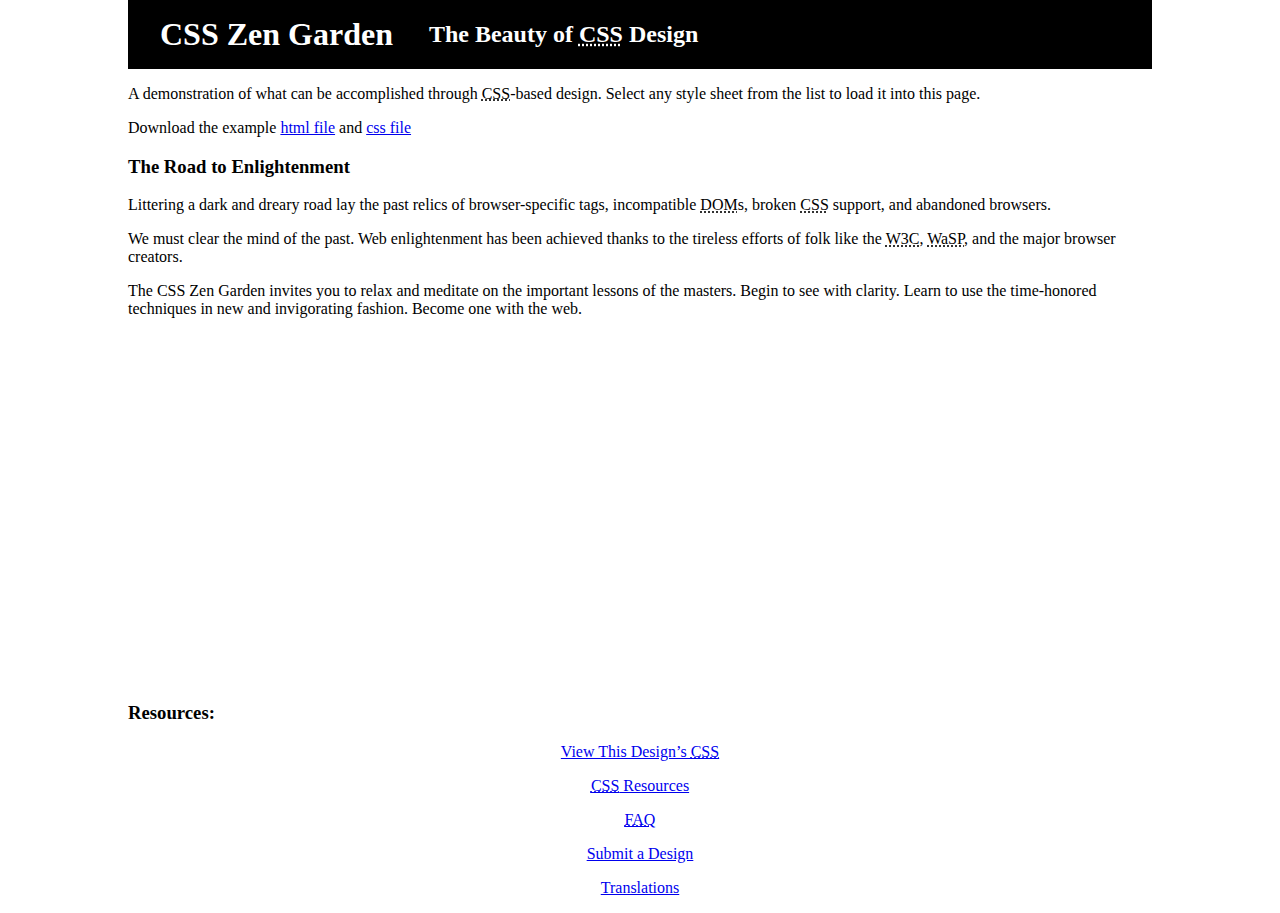
<file: box model/index.html>
<!DOCTYPE html>
<html lang="en">
  <head>
    <meta charset="utf-8" />
    <title>CSS Zen Garden: The Beauty of CSS Design</title>

    <link rel="stylesheet" media="screen" href="style.css?v=8may2013" />
    <link
      rel="alternate"
      type="application/rss+xml"
      title="RSS"
      href="http://www.csszengarden.com/zengarden.xml"
    />

    <meta name="viewport" content="width=device-width, initial-scale=1.0" />
    <meta name="author" content="Dave Shea" />
    <meta
      name="description"
      content="A demonstration of what can be accomplished visually through CSS-based design."
    />
    <meta name="robots" content="all" />

    <!--[if lt IE 9]>
      <script src="script/html5shiv.js"></script>
    <![endif]-->
  </head>

  <!--



	View source is a feature, not a bug. Thanks for your curiosity and
	interest in participating!

	Here are the submission guidelines for the new and improved csszengarden.com:

	- CSS3? Of course! Prefix for ALL browsers where necessary.
	- go responsive; test your layout at multiple screen sizes.
	- your browser testing baseline: IE9+, recent Chrome/Firefox/Safari, and iOS/Android
	- Graceful degradation is acceptable, and in fact highly encouraged.
	- use classes for styling. Don't use ids.
	- web fonts are cool, just make sure you have a license to share the files. Hosted
	  services that are applied via the CSS file (ie. Google Fonts) will work fine, but
	  most that require custom HTML won't. TypeKit is supported, see the readme on this
	  page for usage instructions: https://github.com/mezzoblue/csszengarden.com/

	And a few tips on building your CSS file:

	- use :first-child, :last-child and :nth-child to get at non-classed elements
	- use ::before and ::after to create pseudo-elements for extra styling
	- use multiple background images to apply as many as you need to any element
	- use the Kellum Method for image replacement, if still needed. http://goo.gl/GXxdI
	- don't rely on the extra divs at the bottom. Use ::before and ::after instead.

		
-->

  <body id="css-zen-garden">
    <div class="page-wrapper">
      <section class="intro" id="zen-intro">
        <header role="banner">
          <h1>CSS Zen Garden</h1>
          <h2>
            The Beauty of <abbr title="Cascading Style Sheets">CSS</abbr> Design
          </h2>
        </header>

        <div class="summary" id="zen-summary" role="article">
          <p>
            A demonstration of what can be accomplished through
            <abbr title="Cascading Style Sheets">CSS</abbr>-based design. Select
            any style sheet from the list to load it into this page.
          </p>
          <p>
            Download the example
            <a
              href="/examples/index"
              title="This page's source HTML code, not to be modified."
              >html file</a
            >
            and
            <a
              href="/examples/style.css"
              title="This page's sample CSS, the file you may modify."
              >css file</a
            >
          </p>
        </div>

        <div class="preamble" id="zen-preamble" role="article">
          <h3>The Road to Enlightenment</h3>
          <p>
            Littering a dark and dreary road lay the past relics of
            browser-specific tags, incompatible
            <abbr title="Document Object Model">DOM</abbr>s, broken
            <abbr title="Cascading Style Sheets">CSS</abbr> support, and
            abandoned browsers.
          </p>
          <p>
            We must clear the mind of the past. Web enlightenment has been
            achieved thanks to the tireless efforts of folk like the
            <abbr title="World Wide Web Consortium">W3C</abbr>,
            <abbr title="Web Standards Project">WaSP</abbr>, and the major
            browser creators.
          </p>
          <p>
            The CSS Zen Garden invites you to relax and meditate on the
            important lessons of the masters. Begin to see with clarity. Learn
            to use the time-honored techniques in new and invigorating fashion.
            Become one with the web.
          </p>
        </div>
      </section>

    
        <footer>
          <a
            href="http://validator.w3.org/check/referer"
            title="Check the validity of this site&#8217;s HTML"
            class="zen-validate-html"
            >HTML</a
          >
          <a
            href="http://jigsaw.w3.org/css-validator/check/referer"
            title="Check the validity of this site&#8217;s CSS"
            class="zen-validate-css"
            >CSS</a
          >
          <a
            href="http://creativecommons.org/licenses/by-nc-sa/3.0/"
            title="View the Creative Commons license of this site: Attribution-NonCommercial-ShareAlike."
            class="zen-license"
            >CC</a
          >
          <a
            href="http://mezzoblue.com/zengarden/faq/#aaa"
            title="Read about the accessibility of this site"
            class="zen-accessibility"
            >A11y</a
          >
          <a
            href="https://github.com/mezzoblue/csszengarden.com"
            title="Fork this site on Github"
            class="zen-github"
            >GH</a
          >
        </footer>
      </div>

          <div class="zen-resources" id="zen-resources">
            <h3 class="resources">Resources:</h3>
            <ul>
              <li class="view-css">
                <a
                  href="style.css"
                  title="View the source CSS file of the currently-viewed design."
                >
                  View This Design&#8217;s
                  <abbr title="Cascading Style Sheets">CSS</abbr>
                </a>
              </li>
              <li class="css-resources">
                <a
                  href="/pages/resources/"
                  title="Links to great sites with information on using CSS."
                >
                  <abbr title="Cascading Style Sheets">CSS</abbr> Resources
                </a>
              </li>
              <li class="zen-faq">
                <a
                  href="/pages/faq/"
                  title="A list of Frequently Asked Questions about the Zen Garden."
                >
                  <abbr title="Frequently Asked Questions">FAQ</abbr>
                </a>
              </li>
              <li class="zen-submit">
                <a href="/pages/submit/" title="Send in your own CSS file.">
                  Submit a Design
                </a>
              </li>
              <li class="zen-translations">
                <a
                  href="/pages/translations/"
                  title="View translated versions of this page."
                >
                  Translations
                </a>
              </li>
            </ul>
          </div>
        </div>
      </aside>
    </div>

    <!--

	These superfluous divs/spans were originally provided as catch-alls to add extra imagery.
	These days we have full ::before and ::after support, favour using those instead.
	These only remain for historical design compatibility. They might go away one day.
		
-->
    <div class="extra1" role="presentation"></div>
    <div class="extra2" role="presentation"></div>
    <div class="extra3" role="presentation"></div>
    <div class="extra4" role="presentation"></div>
    <div class="extra5" role="presentation"></div>
    <div class="extra6" role="presentation"></div>
  </body>
</html>
</file>
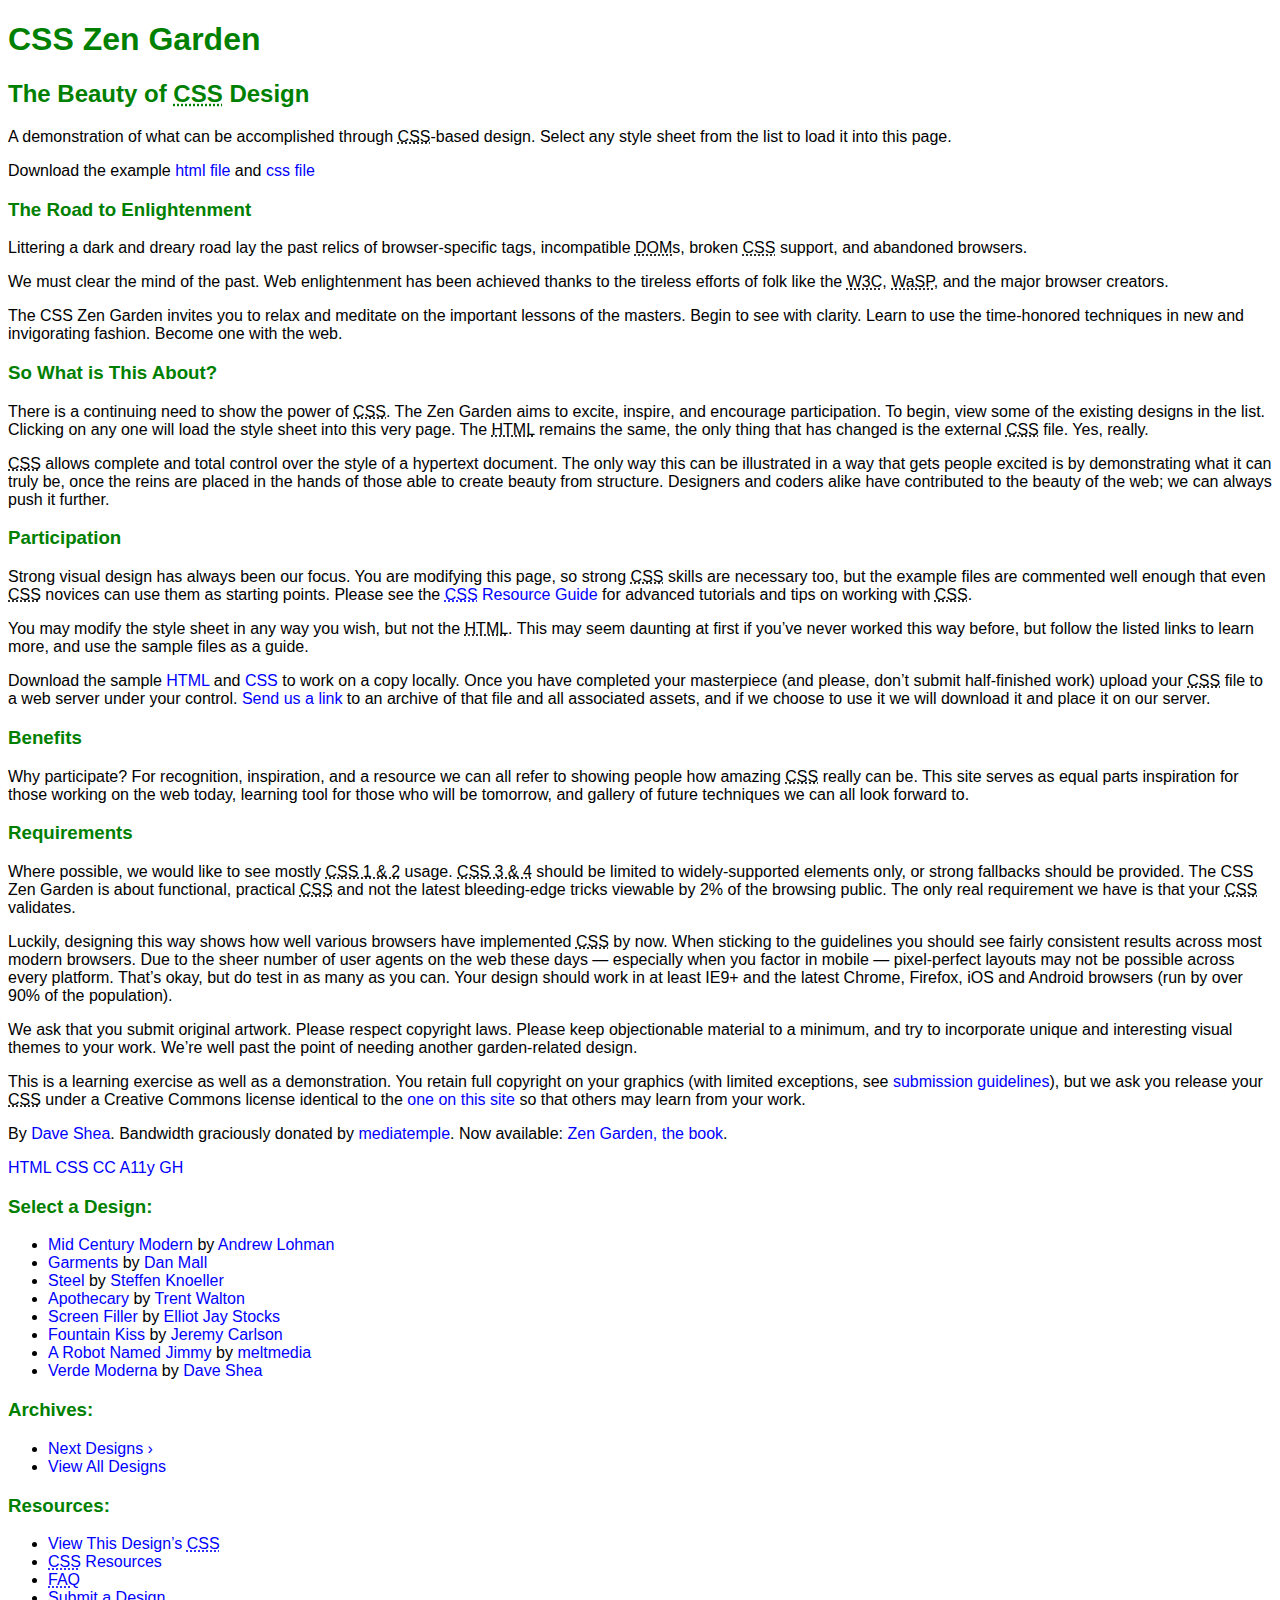
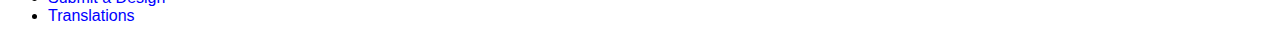
<file: CSS Zen Garden/index.html>
<!DOCTYPE html>
<html lang="en">
  <head>
    <meta charset="utf-8" />
    <title>CSS Zen Garden: The Beauty of CSS Design</title>

    <link rel="stylesheet" media="screen" href="style.css" />
  </head>

  <body id="css-zen-garden">
    <div class="page-wrapper">
      <section class="intro" id="zen-intro">
        <header role="banner">
          <h1>CSS Zen Garden</h1>
          <h2>
            The Beauty of <abbr title="Cascading Style Sheets">CSS</abbr> Design
          </h2>
        </header>

        <div class="summary" id="zen-summary" role="article">
          <p>
            A demonstration of what can be accomplished through
            <abbr title="Cascading Style Sheets">CSS</abbr>-based design. Select
            any style sheet from the list to load it into this page.
          </p>
          <p>
            Download the example
            <a
              href="/examples/index"
              title="This page's source HTML code, not to be modified."
              >html file</a
            >
            and
            <a
              href="/examples/style.css"
              title="This page's sample CSS, the file you may modify."
              >css file</a
            >
          </p>
        </div>

        <div class="preamble" id="zen-preamble" role="article">
          <h3>The Road to Enlightenment</h3>
          <p>
            Littering a dark and dreary road lay the past relics of
            browser-specific tags, incompatible
            <abbr title="Document Object Model">DOM</abbr>s, broken
            <abbr title="Cascading Style Sheets">CSS</abbr> support, and
            abandoned browsers.
          </p>
          <p>
            We must clear the mind of the past. Web enlightenment has been
            achieved thanks to the tireless efforts of folk like the
            <abbr title="World Wide Web Consortium">W3C</abbr>,
            <abbr title="Web Standards Project">WaSP</abbr>, and the major
            browser creators.
          </p>
          <p>
            The CSS Zen Garden invites you to relax and meditate on the
            important lessons of the masters. Begin to see with clarity. Learn
            to use the time-honored techniques in new and invigorating fashion.
            Become one with the web.
          </p>
        </div>
      </section>

      <div class="main supporting" id="zen-supporting" role="main">
        <div class="explanation" id="zen-explanation" role="article">
          <h3>So What is This About?</h3>
          <p>
            There is a continuing need to show the power of
            <abbr title="Cascading Style Sheets">CSS</abbr>. The Zen Garden aims
            to excite, inspire, and encourage participation. To begin, view some
            of the existing designs in the list. Clicking on any one will load
            the style sheet into this very page. The
            <abbr title="HyperText Markup Language">HTML</abbr> remains the
            same, the only thing that has changed is the external
            <abbr title="Cascading Style Sheets">CSS</abbr> file. Yes, really.
          </p>
          <p>
            <abbr title="Cascading Style Sheets">CSS</abbr> allows complete and
            total control over the style of a hypertext document. The only way
            this can be illustrated in a way that gets people excited is by
            demonstrating what it can truly be, once the reins are placed in the
            hands of those able to create beauty from structure. Designers and
            coders alike have contributed to the beauty of the web; we can
            always push it further.
          </p>
        </div>

        <div class="participation" id="zen-participation" role="article">
          <h3>Participation</h3>
          <p>
            Strong visual design has always been our focus. You are modifying
            this page, so strong
            <abbr title="Cascading Style Sheets">CSS</abbr> skills are necessary
            too, but the example files are commented well enough that even
            <abbr title="Cascading Style Sheets">CSS</abbr> novices can use them
            as starting points. Please see the
            <a
              href="/pages/resources/"
              title="A listing of CSS-related resources"
              ><abbr title="Cascading Style Sheets">CSS</abbr> Resource Guide</a
            >
            for advanced tutorials and tips on working with
            <abbr title="Cascading Style Sheets">CSS</abbr>.
          </p>
          <p>
            You may modify the style sheet in any way you wish, but not the
            <abbr title="HyperText Markup Language">HTML</abbr>. This may seem
            daunting at first if you&#8217;ve never worked this way before, but
            follow the listed links to learn more, and use the sample files as a
            guide.
          </p>
          <p>
            Download the sample
            <a
              href="/examples/index"
              title="This page's source HTML code, not to be modified."
              >HTML</a
            >
            and
            <a
              href="/examples/style.css"
              title="This page's sample CSS, the file you may modify."
              >CSS</a
            >
            to work on a copy locally. Once you have completed your masterpiece
            (and please, don&#8217;t submit half-finished work) upload your
            <abbr title="Cascading Style Sheets">CSS</abbr> file to a web server
            under your control.
            <a
              href="/pages/submit/"
              title="Use the contact form to send us your CSS file"
              >Send us a link</a
            >
            to an archive of that file and all associated assets, and if we
            choose to use it we will download it and place it on our server.
          </p>
        </div>

        <div class="benefits" id="zen-benefits" role="article">
          <h3>Benefits</h3>
          <p>
            Why participate? For recognition, inspiration, and a resource we can
            all refer to showing people how amazing
            <abbr title="Cascading Style Sheets">CSS</abbr> really can be. This
            site serves as equal parts inspiration for those working on the web
            today, learning tool for those who will be tomorrow, and gallery of
            future techniques we can all look forward to.
          </p>
        </div>

        <div class="requirements" id="zen-requirements" role="article">
          <h3>Requirements</h3>
          <p>
            Where possible, we would like to see mostly
            <abbr title="Cascading Style Sheets, levels 1 and 2"
              >CSS 1 &amp; 2</abbr
            >
            usage.
            <abbr title="Cascading Style Sheets, levels 3 and 4"
              >CSS 3 &amp; 4</abbr
            >
            should be limited to widely-supported elements only, or strong
            fallbacks should be provided. The CSS Zen Garden is about
            functional, practical
            <abbr title="Cascading Style Sheets">CSS</abbr> and not the latest
            bleeding-edge tricks viewable by 2% of the browsing public. The only
            real requirement we have is that your
            <abbr title="Cascading Style Sheets">CSS</abbr> validates.
          </p>
          <p>
            Luckily, designing this way shows how well various browsers have
            implemented <abbr title="Cascading Style Sheets">CSS</abbr> by now.
            When sticking to the guidelines you should see fairly consistent
            results across most modern browsers. Due to the sheer number of user
            agents on the web these days &#8212; especially when you factor in
            mobile &#8212; pixel-perfect layouts may not be possible across
            every platform. That&#8217;s okay, but do test in as many as you
            can. Your design should work in at least IE9+ and the latest Chrome,
            Firefox, iOS and Android browsers (run by over 90% of the
            population).
          </p>
          <p>
            We ask that you submit original artwork. Please respect copyright
            laws. Please keep objectionable material to a minimum, and try to
            incorporate unique and interesting visual themes to your work.
            We&#8217;re well past the point of needing another garden-related
            design.
          </p>
          <p>
            This is a learning exercise as well as a demonstration. You retain
            full copyright on your graphics (with limited exceptions, see
            <a href="/pages/submit/guidelines/">submission guidelines</a>), but
            we ask you release your
            <abbr title="Cascading Style Sheets">CSS</abbr> under a Creative
            Commons license identical to the
            <a
              href="http://creativecommons.org/licenses/by-nc-sa/3.0/"
              title="View the Zen Garden's license information."
              >one on this site</a
            >
            so that others may learn from your work.
          </p>
          <p role="contentinfo">
            By <a href="http://www.mezzoblue.com/">Dave Shea</a>. Bandwidth
            graciously donated by
            <a href="http://www.mediatemple.net/">mediatemple</a>. Now
            available:
            <a
              href="http://www.amazon.com/exec/obidos/ASIN/0321303474/mezzoblue-20/"
              >Zen Garden, the book</a
            >.
          </p>
        </div>

        <footer>
          <a
            href="http://validator.w3.org/check/referer"
            title="Check the validity of this site&#8217;s HTML"
            class="zen-validate-html"
            >HTML</a
          >
          <a
            href="http://jigsaw.w3.org/css-validator/check/referer"
            title="Check the validity of this site&#8217;s CSS"
            class="zen-validate-css"
            >CSS</a
          >
          <a
            href="http://creativecommons.org/licenses/by-nc-sa/3.0/"
            title="View the Creative Commons license of this site: Attribution-NonCommercial-ShareAlike."
            class="zen-license"
            >CC</a
          >
          <a
            href="http://mezzoblue.com/zengarden/faq/#aaa"
            title="Read about the accessibility of this site"
            class="zen-accessibility"
            >A11y</a
          >
          <a
            href="https://github.com/mezzoblue/csszengarden.com"
            title="Fork this site on Github"
            class="zen-github"
            >GH</a
          >
        </footer>
      </div>

      <aside class="sidebar" role="complementary">
        <div class="wrapper">
          <div class="design-selection" id="design-selection">
            <h3 class="select">Select a Design:</h3>
            <nav role="navigation">
              <ul>
                <li>
                  <a href="/221/" class="design-name">Mid Century Modern</a> by
                  <a href="http://andrewlohman.com/" class="designer-name"
                    >Andrew Lohman</a
                  >
                </li>
                <li>
                  <a href="/220/" class="design-name">Garments</a> by
                  <a href="http://danielmall.com/" class="designer-name"
                    >Dan Mall</a
                  >
                </li>
                <li>
                  <a href="/219/" class="design-name">Steel</a> by
                  <a href="http://steffen-knoeller.de" class="designer-name"
                    >Steffen Knoeller</a
                  >
                </li>
                <li>
                  <a href="/218/" class="design-name">Apothecary</a> by
                  <a href="http://trentwalton.com" class="designer-name"
                    >Trent Walton</a
                  >
                </li>
                <li>
                  <a href="/217/" class="design-name">Screen Filler</a> by
                  <a href="http://elliotjaystocks.com/" class="designer-name"
                    >Elliot Jay Stocks</a
                  >
                </li>
                <li>
                  <a href="/216/" class="design-name">Fountain Kiss</a> by
                  <a href="http://jeremycarlson.com" class="designer-name"
                    >Jeremy Carlson</a
                  >
                </li>
                <li>
                  <a href="/215/" class="design-name">A Robot Named Jimmy</a> by
                  <a href="http://meltmedia.com/" class="designer-name"
                    >meltmedia</a
                  >
                </li>
                <li>
                  <a href="/214/" class="design-name">Verde Moderna</a> by
                  <a href="http://www.mezzoblue.com/" class="designer-name"
                    >Dave Shea</a
                  >
                </li>
              </ul>
            </nav>
          </div>

          <div class="design-archives" id="design-archives">
            <h3 class="archives">Archives:</h3>
            <nav role="navigation">
              <ul>
                <li class="next">
                  <a href="/214/page1">
                    Next Designs <span class="indicator">&rsaquo;</span>
                  </a>
                </li>
                <li class="viewall">
                  <a
                    href="/pages/alldesigns/"
                    title="View every submission to the Zen Garden."
                  >
                    View All Designs
                  </a>
                </li>
              </ul>
            </nav>
          </div>

          <div class="zen-resources" id="zen-resources">
            <h3 class="resources">Resources:</h3>
            <ul>
              <li class="view-css">
                <a
                  href="style.css"
                  title="View the source CSS file of the currently-viewed design."
                >
                  View This Design&#8217;s
                  <abbr title="Cascading Style Sheets">CSS</abbr>
                </a>
              </li>
              <li class="css-resources">
                <a
                  href="/pages/resources/"
                  title="Links to great sites with information on using CSS."
                >
                  <abbr title="Cascading Style Sheets">CSS</abbr> Resources
                </a>
              </li>
              <li class="zen-faq">
                <a
                  href="/pages/faq/"
                  title="A list of Frequently Asked Questions about the Zen Garden."
                >
                  <abbr title="Frequently Asked Questions">FAQ</abbr>
                </a>
              </li>
              <li class="zen-submit">
                <a href="/pages/submit/" title="Send in your own CSS file.">
                  Submit a Design
                </a>
              </li>
              <li class="zen-translations">
                <a
                  href="/pages/translations/"
                  title="View translated versions of this page."
                >
                  Translations
                </a>
              </li>
            </ul>
          </div>
        </div>
      </aside>
    </div>

    <div class="extra1" role="presentation"></div>
    <div class="extra2" role="presentation"></div>
    <div class="extra3" role="presentation"></div>
    <div class="extra4" role="presentation"></div>
    <div class="extra5" role="presentation"></div>
    <div class="extra6" role="presentation"></div>
  </body>
</html>
</file>
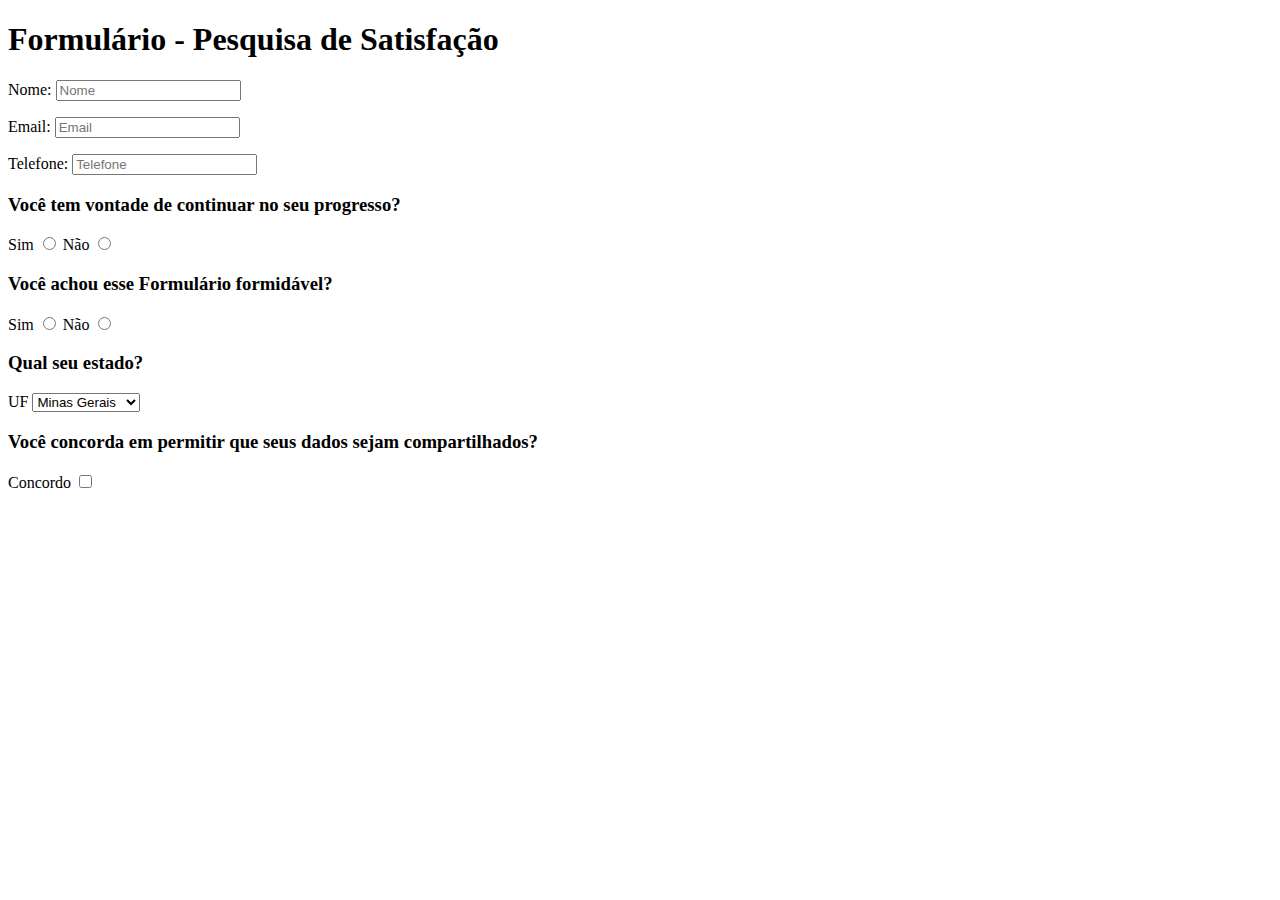
<file: formulario.html>
<!DOCTYPE html>
<html lang="en">
<head>
    <meta charset="UTF-8">
    <meta name="viewport" content="width=device-width, initial-scale=1.0">
    <title>Pesquisa de Satisfação</title>
</head>
<body>
    <header>
        <h1>Formulário - Pesquisa de Satisfação</h1>
    </header>
    <form action="..." method="post">
        <div class="Dados">
        <p>
            <label for="username">Nome: </label>
            <input type="text" placeholder="Nome" required>
        </p>
        <p>
            <label for="email">Email: </label>
            <input type="email" placeholder="Email" required>
        </p>
        <p>
            <label for="number">Telefone: </label>
            <input type="text" placeholder="Telefone" required>
        </p>
        </div>
        <div class="radio">
            <p>
                <h3>Você tem vontade de continuar no seu progresso?</h3>
                <label for="Sim">Sim</label>
                <input type="radio" id="Sim" name="Pesquisa1">

                <label for="Nâo" form="Sim">Não</label>
                <input type="radio" id="Não" name="Pesquisa1">
            </p>
            <p>
                <h3>Você achou esse Formulário formidável?</h3>
                <label for="Sim">Sim</label>
                <input type="radio" id="Sim" name="Pesquisa2">
                
                <label for="Nâo">Não</label>
                <input type="radio" id="Não" name="Pesquisa2">
            </p>
        </div>
        <div class="select">
            <h3>Qual seu estado?</h3>
            <label for="Estado">UF</label>
            <select>
                 <option>Minas Gerais</option>
                <option>Rio de Janeiro</option>
                <option>São Paulo</option>
                <option>Brasília</option>
                <option>Paraná</option>
                <option>Amazonas</option>
            </select>
        </div>
        <div class="Permission">
            <h3>Você concorda em permitir que seus dados sejam compartilhados?</h3>
            <label for="Permissão">Concordo</label>
            <input type="checkbox">
        </div>
    </form>
</body>
</html>
</file>
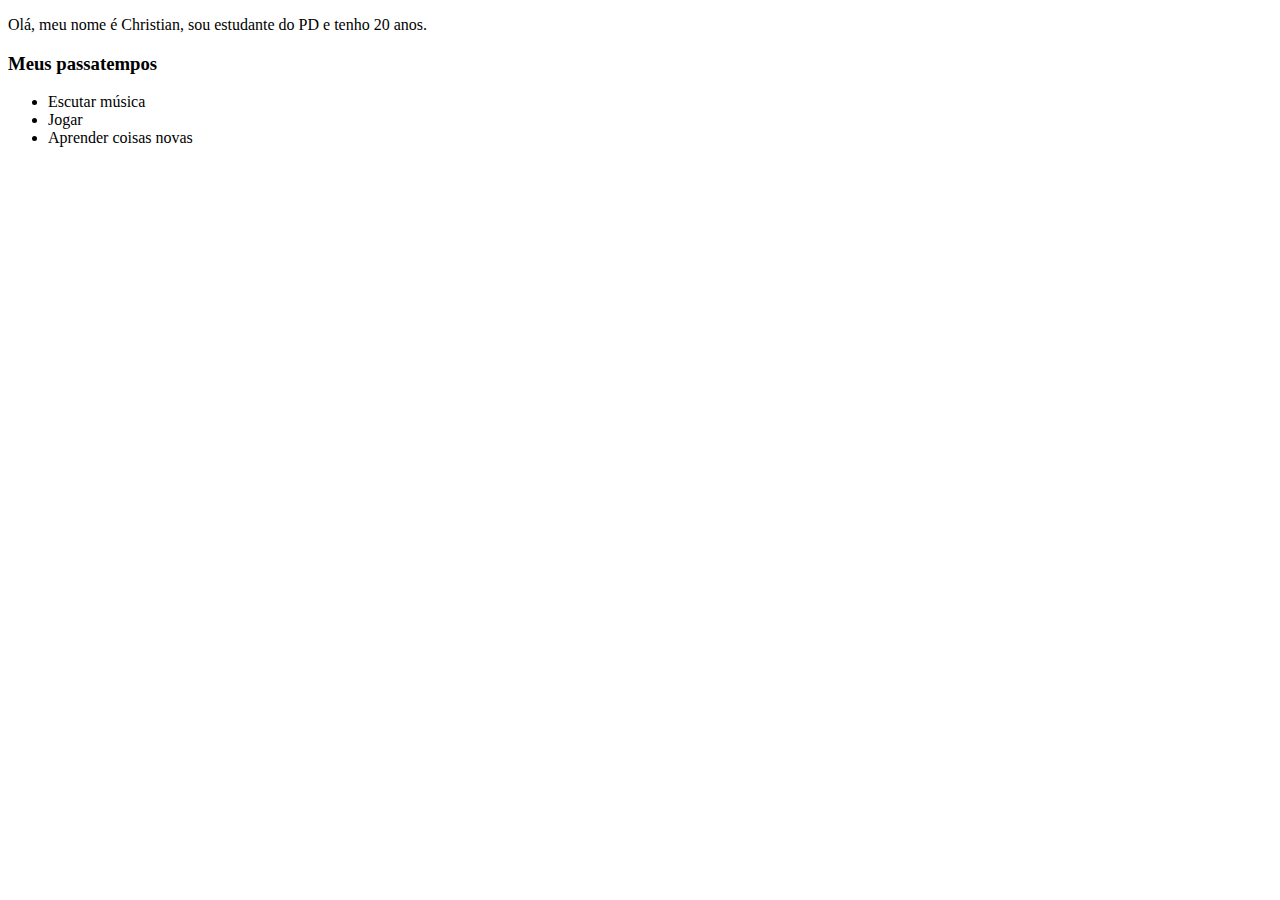
<file: pagina.html>
<!DOCTYPE html>
<html lang="en">
<head>
    <meta charset="UTF-8">
    <meta name="viewport" content="width=device-width, initial-scale=1.0">
    <title>Document</title>
</head>
<body>
    <div class="Apresentação">
    <p>
        Olá, meu nome é Christian, sou estudante do PD e tenho 20 anos.
    </p>
    </div>
    <div class="Passatempo">
        <h3>Meus passatempos</h3>
        <ul>
            <li>Escutar música</li>
            <li>Jogar</li>
            <li>Aprender coisas novas</li>
        </ul>
    </div>
</body>
</html>
</file>
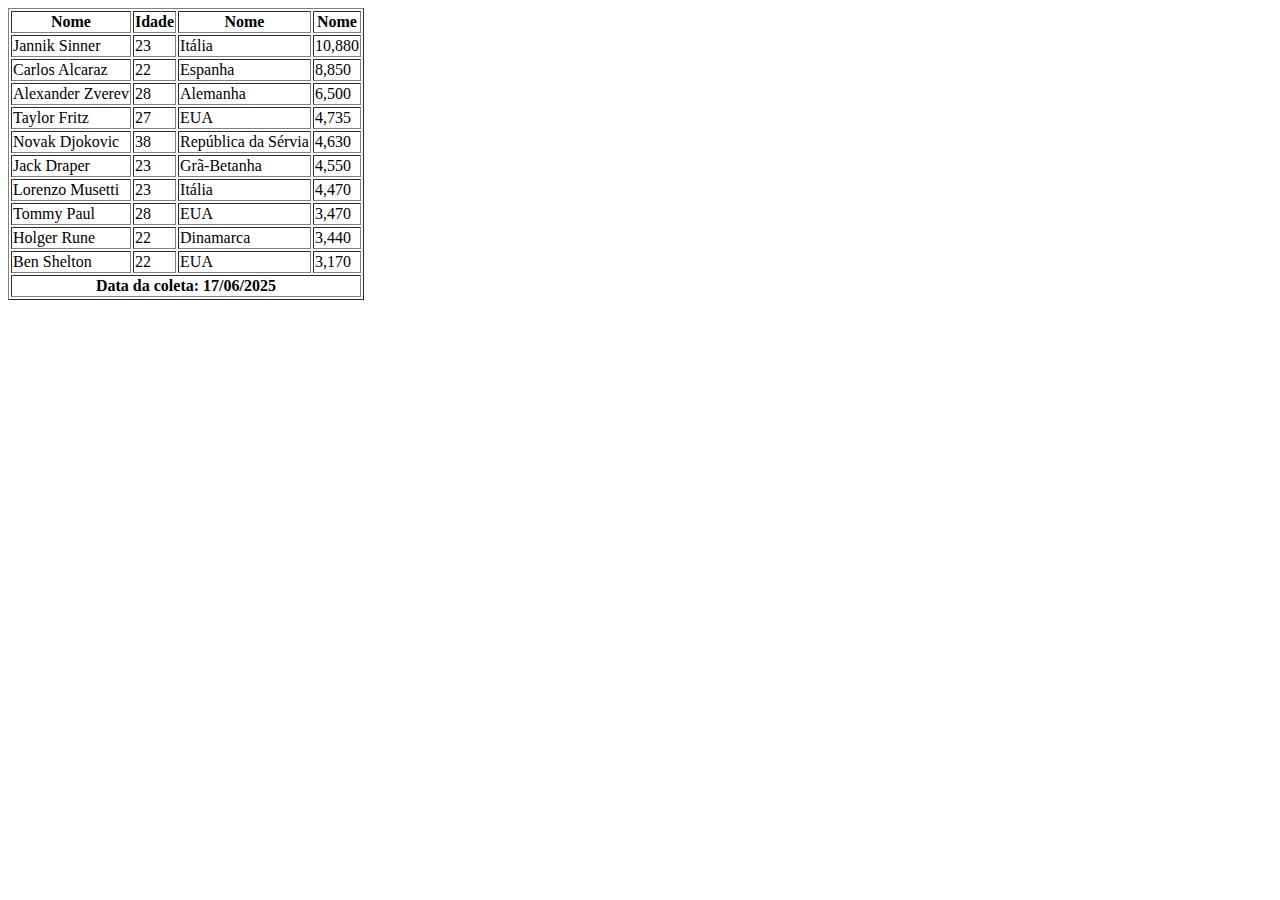
<file: tenistas.html>
<!DOCTYPE html>
<html lang="en">
  <head>
    <meta charset="UTF-8" />
    <meta name="viewport" content="width=device-width, initial-scale=1.0" />
    <title>Top 10 tenistas</title>
  </head>
  <body>
    <div id="Tenista">
      <table border="1">
        <thead>
          <th>Nome</th>
          <th>Idade</th>
          <th>Nome</th>
          <th>Nome</th>
        </thead>

        <tbody>
          <tr>
            <td>Jannik Sinner</td>
            <td>23</td>
            <td>Itália</td>
            <td>10,880</td>
          </tr>
          <tr>
            <td>Carlos Alcaraz</td>
            <td>22</td>
            <td>Espanha</td>
            <td>8,850</td>
          </tr>
          <tr>
            <td>Alexander Zverev</td>
            <td>28</td>
            <td>Alemanha</td>
            <td>6,500</td>
          </tr>
          <tr>
            <td>Taylor Fritz</td>
            <td>27</td>
            <td>EUA</td>
            <td>4,735</td>
          </tr>
          <tr>
            <td>Novak Djokovic</td>
            <td>38</td>
            <td>República da Sérvia</td>
            <td>4,630</td>
          </tr>
          <tr>
            <td>Jack Draper</td>
            <td>23</td>
            <td>Grã-Betanha</td>
            <td>4,550</td>
          </tr>
          <tr>
            <td>Lorenzo Musetti</td>
            <td>23</td>
            <td>Itália</td>
            <td>4,470</td>
          </tr>
          <tr>
            <td>Tommy Paul</td>
            <td>28</td>
            <td>EUA</td>
            <td>3,470</td>
          </tr>
          <tr>
            <td>Holger Rune</td>
            <td>22</td>
            <td>Dinamarca</td>
            <td>3,440</td>
          </tr>
          <tr>
            <td>Ben Shelton</td>
            <td>22</td>
            <td>EUA</td>
            <td>3,170</td>
          </tr>
        </tbody>
        <tfoot>
            <th colspan="4">
                        Data da coleta: 17/06/2025
            </th>
        </tfoot>
      </table>
    </div>
  </body>
</html>
</file>
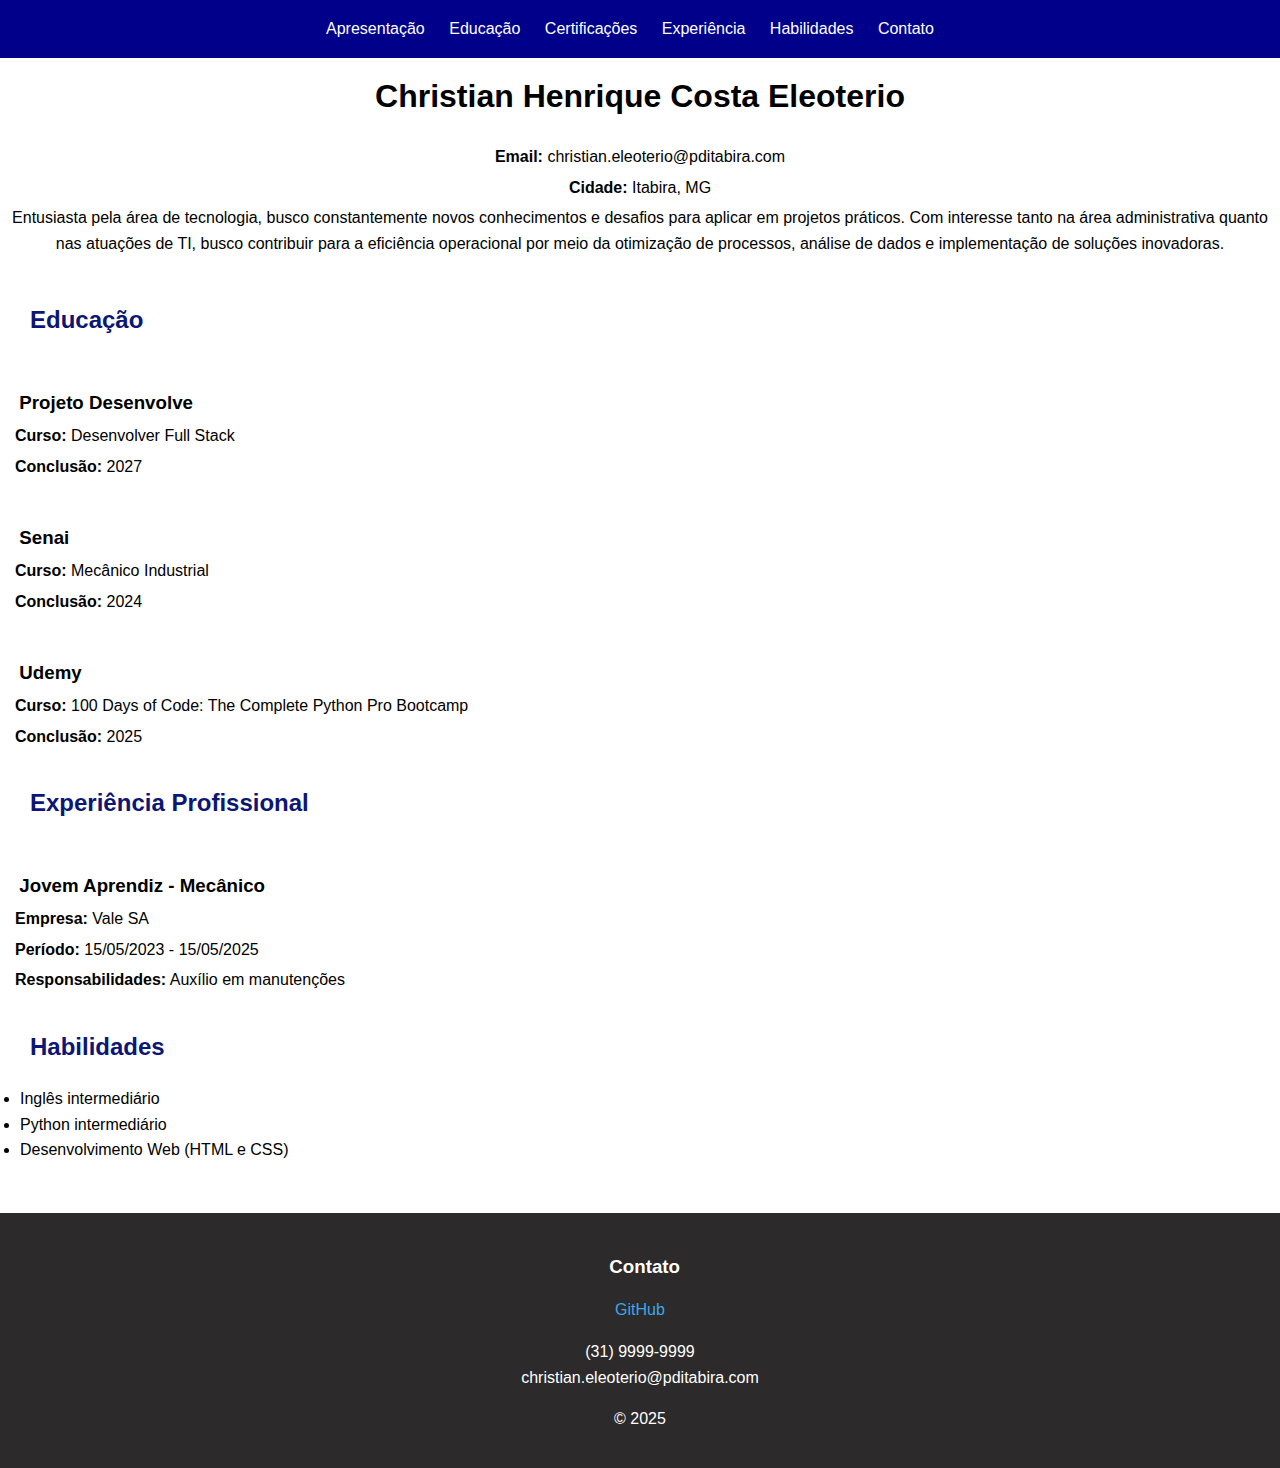
<file: CV/curriculum_vitae.html>
<!DOCTYPE html>
<html lang="en">

<head>
    <meta charset="UTF-8">
    <meta name="viewport" content="width=device-width, initial-scale=1.0">
    <title>Curriculum Vitae</title>
    <link rel="stylesheet" href="style.css">
</head>

<body>
    <section id="navegacao">
        <nav>
            <ul>
                <li><a href="#apresentacao">Apresentação</a></li>
                <li><a href="#educacao">Educação</a></li>
                <li><a href="#certificacoes">Certificações</a></li>
                <li><a href="#experiencia">Experiência</a></li>
                <li><a href="#habilidades">Habilidades</a></li>
                <li><a href="#contato">Contato</a></li>
            </ul>
        </nav>
    </section>
    <section>
        <header id="apresentacao">

            <h1>Christian Henrique Costa Eleoterio</h1>
            <p><strong>Email:</strong> christian.eleoterio@pditabira.com</p>
            <p><strong>Cidade:</strong> Itabira, MG</p>

            <p>Entusiasta pela área de tecnologia, busco constantemente novos conhecimentos e desafios para
                aplicar em projetos práticos. Com interesse tanto na área administrativa quanto nas atuações de TI,
                busco contribuir para a eficiência operacional por meio da otimização de processos, análise de dados
                e implementação de soluções inovadoras.
            </p>

        </header>
    </section>
    <section id="educacao">
        <h2>Educação</h2>
        <div class="intro">
            <h3>Projeto Desenvolve</h3>
            <p><strong>Curso:</strong> Desenvolver Full Stack</p>
            <p><strong>Conclusão:</strong> 2027</p>
        </div>
        <div class="intro">
            <h3>Senai</h3>
            <p><strong>Curso:</strong> Mecânico Industrial</p>
            <p><strong>Conclusão:</strong> 2024</p>
        </div>
        <div class="intro">
            <h3>Udemy</h3>
            <p><strong>Curso:</strong>
                100 Days of Code: The Complete Python Pro Bootcamp
            </p>
            <p><strong>Conclusão:</strong> 2025</p>
        </div>
    </section>

    <section id="experiencia">
        <h2>Experiência Profissional</h2>

        <div class="intro">
            <h3>Jovem Aprendiz - Mecânico</h3>

            <p><strong>Empresa:</strong> Vale SA</p>
            <p><strong>Período:</strong> 15/05/2023 - 15/05/2025</p>
            <p><strong>Responsabilidades:</strong> Auxílio em manutenções</p>

    </section>

    <section id="habilidades">
        <h2>Habilidades</h2>
        <ul class="habilidades">
            <li>Inglês intermediário</li>
            <li>Python intermediário</li>
            <li>Desenvolvimento Web (HTML e CSS)</li>
        </ul>
    </section>

    </div>
    <footer id="contato">
        <h3>Contato</h3>
        <ul>
            <li><a href="https://github.com/HenriCh213/desenvolve-python-basico" target="_blank">GitHub</a></li>
        </ul>
        <ul>
            <li>(31) 9999-9999</li>
            <li>christian.eleoterio@pditabira.com</li>
        </ul>
        <p>© 2025
        </p>
    </footer>

</body>

</html>
</file>
<file: box model/style.css>
body {
  width: 80%;
  max-width: 1280px;
  margin: 0 auto;
}

#zen-intro {
  height: 550px;
}

#design-archives {
  display: none;
}


header[role="banner"] {
  background-color: black;
  color: white;
  padding: 1em 0;
}

header[role="banner"] h1, 
header[role="banner"] h2 {
  display: inline-block;
  margin: 0 1em 0 0;
  vertical-align: middle;
}

header[role="banner"] h1 {
  padding-left: 1em;
}


.zen-resources ul {
  list-style-type: none;
  padding: 0;
}

.zen-resources li {
  margin-bottom: 1em;
  text-align: center;
}

footer {
  background-color: white;
  color: white;
  margin: 4%;
  padding: 1em;
  text-align: center;
}

footer a {
  border: 2px solid white;
  padding: 0.5em;
  display: inline-block;
  margin: 0 0.5em;
  color: white;
  text-decoration: none;
  transition: all 0.3s ease;
}

footer a:hover {
  background-color: white;
  color: gray;
}
</file>
<file: CSS Zen Garden/style.css>
body {
    background-color: white;
    color: black;           
    font-family: Arial, sans-serif;
}


h1, h2, h3 {
    color: green        
}

a {
    color: blue;       
    text-decoration: none;
}

a:hover {
    text-decoration: underline;
}
</file>
<file: CV/style.css>
body {
  font-family: sans-serif;
  line-height: 1.6;
  margin: 0;
  padding: 0;
  color: black;
}
#navegacao {
  position: fixed;
  width: 100%;
  top: 0;
}
nav {
  background-color: darkblue;
  padding: 1em;
  text-align: center;
}
nav ul {
  padding: 0;
  margin: 0;
  justify-content: center;
}
nav ul li {
  display: inline;
  margin-right: 20px;
}
nav ul li a {
  text-decoration: none;
  color: white;
}
nav ul li a:hover {
  color: cyan;
}
header#apresentacao {
  text-align: center;
  padding-bottom: 20px;
}
header p {
  margin: 5px;
}

h1 {
  padding-top: 50px;
}

h2 {
  padding-left: 30px;
  color: rgb(12, 22, 116);
}

.intro {
  padding: 10px;
}

.intro p {
  margin: 5px 5px;
}

h3 {
  padding-left: 0.5em;
  margin-bottom: 1px;
}
h4 {
  color: #5c5a5a;
  margin-top: 1em;
  margin-bottom: 0.3em;
}


ul.habilidades {
  padding-left: 20px;
}

footer {
  text-align: center;
  padding: 20px 20px;
  margin-top: 50px;
  background-color: rgb(44, 42, 42);
  color: white;
}
footer ul {
  list-style-type: none;
  padding: 0;
}
footer ul li {
  margin: 0 10px;
}
footer a {
  color: rgb(59, 168, 231);
  text-decoration: none;
}
footer a:hover {
  text-decoration: underline;
}
</file>
